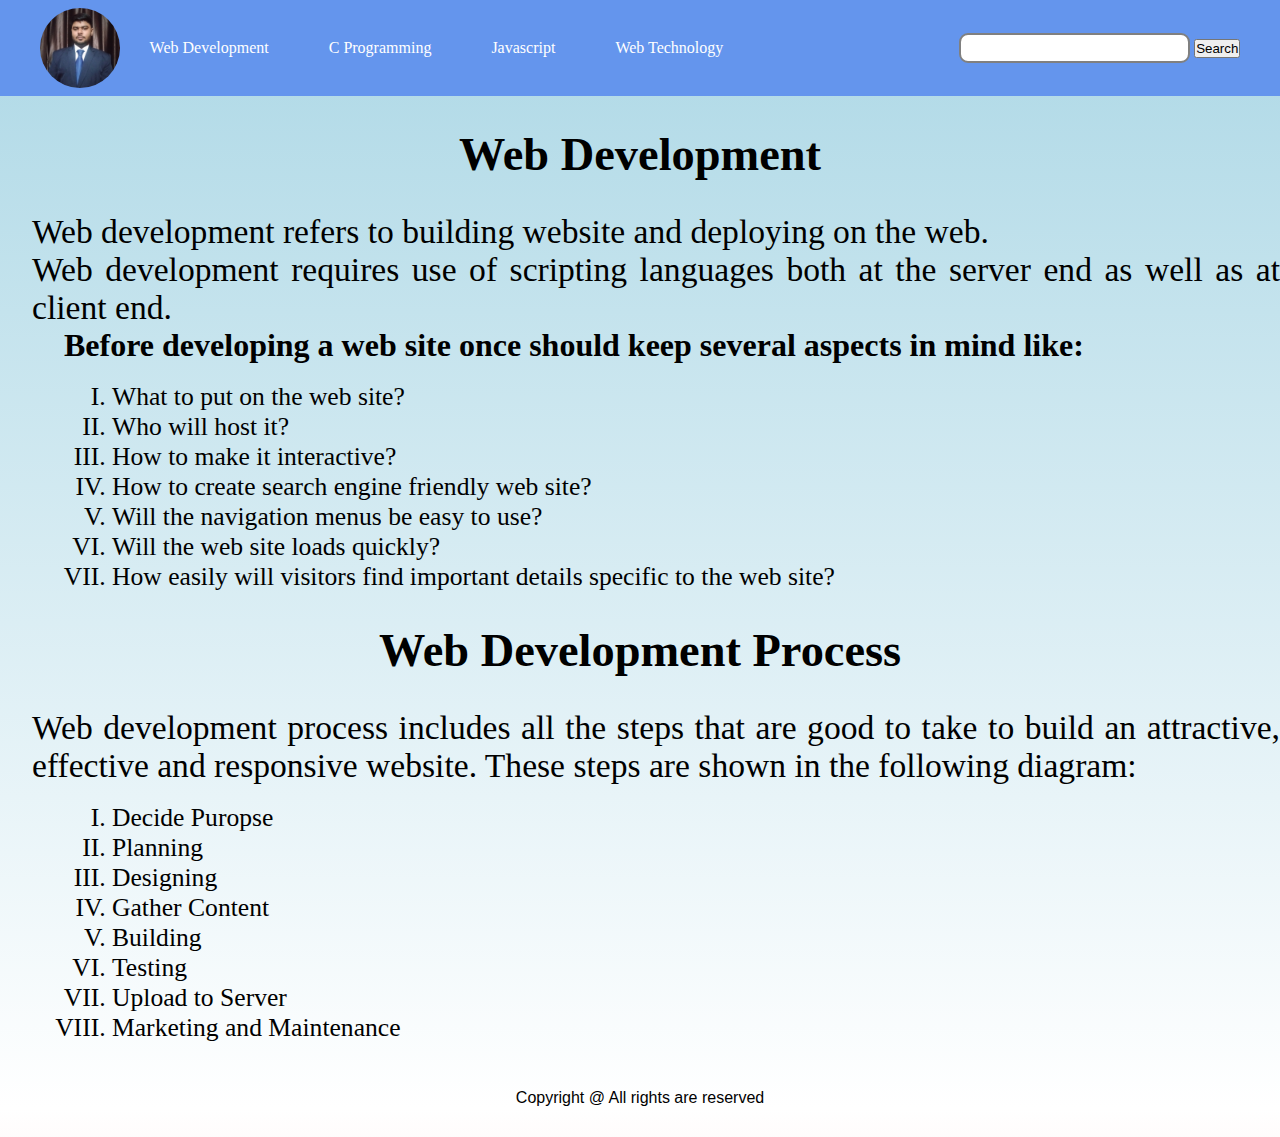
<file: index.html>
<!DOCTYPE html>
<html lang="en">
<head>
    <title>Web Development</title>
    <link rel="stylesheet" href="styles.css" >
</head>
<body>
    <div class="navbar">
        <ul class="nav-list">
            <div class="logo">
                <img src="logo.jpg" alt="Logo" />
            </div>
            <li><a href="/index.html">Web Development</a></li>
            <li><a href="/C.html">C Programming</a></li>
            <li><a href="/javascript.html">Javascript</a></li>
            <li><a href="/webTechnology.html">Web Technology</a></li>
        </ul>
        <div class="navs">
            <input type="text" name="search" id="search" />
            <button class="btn">Search</button>
        </div>
    </div>
    <section class="my-section">
        <div class="section-box">
            <h1>
                Web Development
            </h1>
            <p class="section-paragraph">
                
                Web development refers to building website and deploying on the web.<br> 
                Web development requires use of scripting languages both at the server end as well as at client end.<br>
                <h4 class="section-headers">
                    Before developing a web site once should keep several aspects in mind like:
                </h4><br>
                <ul class="section-list">
                    <li>What to put on the web site?</li>
                    <li>Who will host it?</li>
                    <li>How to make it interactive?</li>
                    <li>How to create search engine friendly web site?</li>
                    <li>Will the navigation menus be easy to use?</li>
                    <li>Will the web site loads quickly?</li>
                    <li>How easily will visitors find important details specific to the web site?</li>
                </ul>
                <h1 class="sections-header">
                    Web Development Process
                </h1>
                <p class="section-paragraph">Web development process includes all the steps that are good to take to build an attractive, effective and responsive website.
                These steps are shown in the following diagram:</p><br>
                <ul class="sections-list">
                    <li>Decide Puropse</li>
                    <li>Planning</li>
                    <li>Designing</li>
                    <li>Gather Content</li>
                    <li>Building</li>
                    <li>Testing</li>
                    <li>Upload to Server</li>
                    <li>Marketing and Maintenance</li>
                </ul>
            </p>
        </div>
    </section>
    <div class="foot">
        <p class="text-foot">
            Copyright @ All rights are reserved
        </p>
    </div>
</body>
</html>
</file>
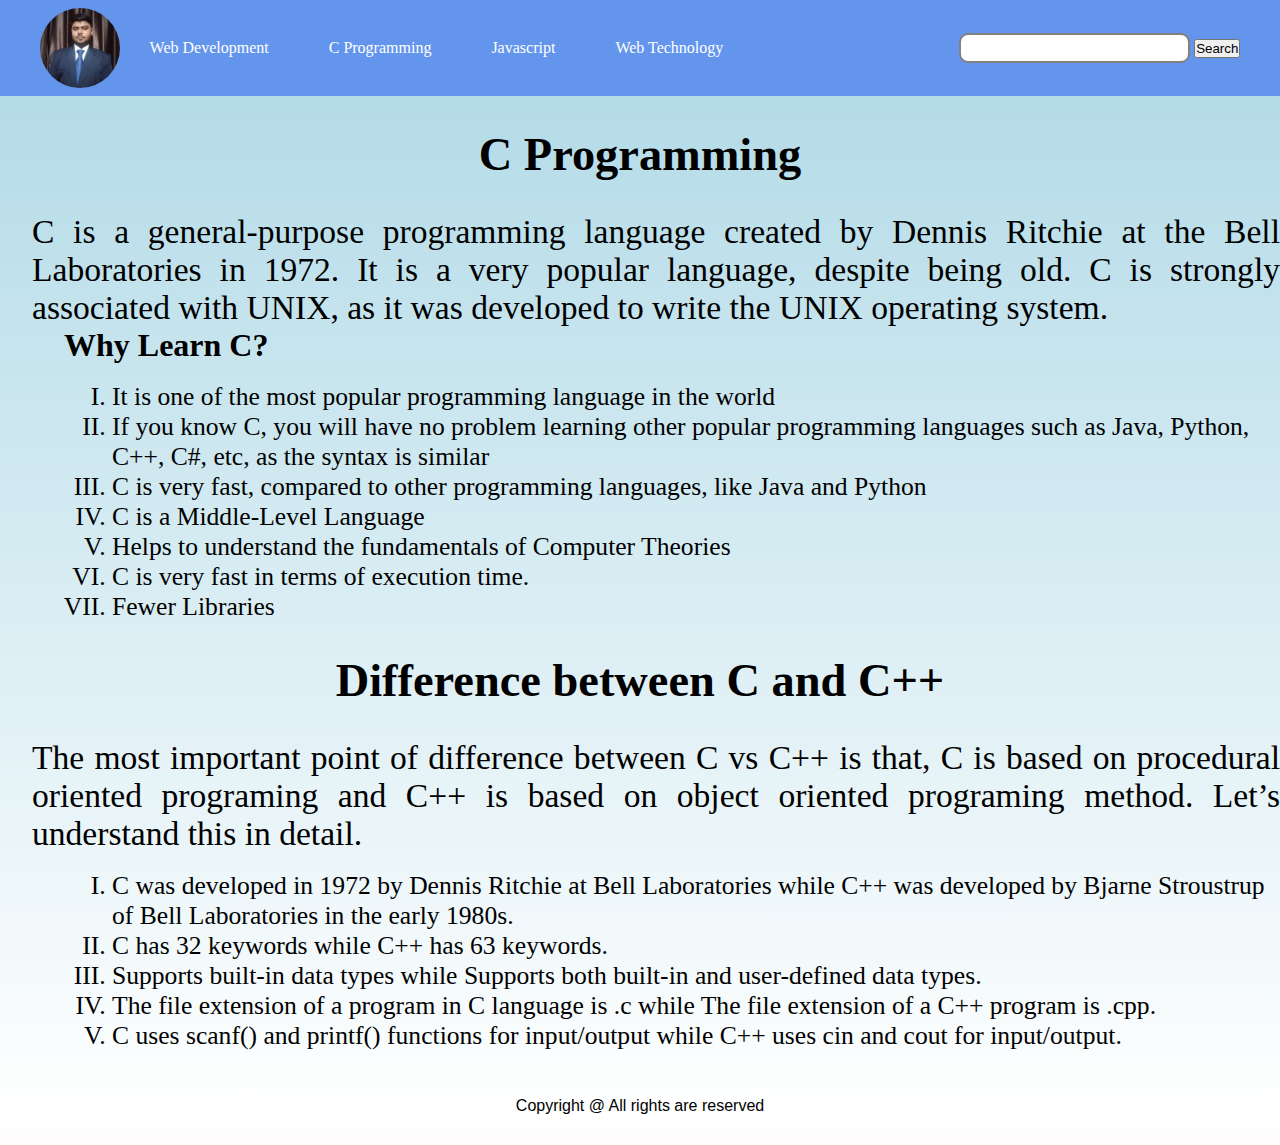
<file: C.html>
<!DOCTYPE html>
<html lang="en">
<head>
    <title>C Programming</title>
    <link rel="stylesheet" href="styles.css" >
</head>
<body>
    <div class="navbar">
        <ul class="nav-list">
            <div class="logo">
                <img src="logo.jpg" alt="Logo" />
            </div>
            <li><a href="/index.html">Web Development</a></li>
            <li><a href="/C.html">C Programming</a></li>
            <li><a href="/javascript.html">Javascript</a></li>
            <li><a href="/webTechnology.html">Web Technology</a></li>
        </ul>
        <div class="navs">
            <input type="text" name="search" id="search" />
            <button class="btn">Search</button>
        </div>
    </div>
    <section class="my-section">
        <div class="section-box">
            <h1>
                C Programming
            </h1>
            <p class="section-paragraph">
                
                C is a general-purpose programming language created by Dennis Ritchie at the Bell Laboratories in 1972.
                It is a very popular language, despite being old. C is strongly associated with UNIX, as it was developed to write the UNIX operating system.<br>
                <h4 class="section-headers">
                    Why Learn C?
                </h4><br>
                <ul class="section-list">
                    <li>It is one of the most popular programming language in the world</li>
                    <li>If you know C, you will have no problem learning other popular programming languages such as Java, Python, C++, C#, etc, as the syntax is similar</li>
                    <li>C is very fast, compared to other programming languages, like Java and Python</li>
                    <li>C is a Middle-Level Language</li>
                    <li>Helps to understand the fundamentals of Computer Theories</li>
                    <li>C is very fast in terms of execution time.</li>
                    <li>Fewer Libraries</li>
                </ul>
                <h1 class="sections-header">
                    Difference between C and C++
                </h1>
                <p class="section-paragraph">The most important point of difference between C vs C++ is that, C is based on procedural oriented programing 
                    and C++ is based on object oriented programing method. Let’s understand this in detail.</p><br>
                <ul class="sections-list">
                    <li>C was developed in 1972 by Dennis Ritchie at Bell Laboratories while C++ was developed by Bjarne Stroustrup of Bell Laboratories in the early 1980s.</li>
                    <li>C has 32 keywords while C++ has 63 keywords.</li>
                    <li>Supports built-in data types while Supports both built-in and user-defined data types.</li>
                    <li>The file extension of a program in C language is .c while The file extension of a C++ program is .cpp.</li>
                    <li>C uses scanf() and printf() functions for input/output while C++ uses cin and cout for input/output.</li>
                </ul>
            </p>
        </div>
    </section>
    <div class="foot">
        <p class="text-foot">
            Copyright @ All rights are reserved
        </p>
    </div>
</body>
</html>
</file>
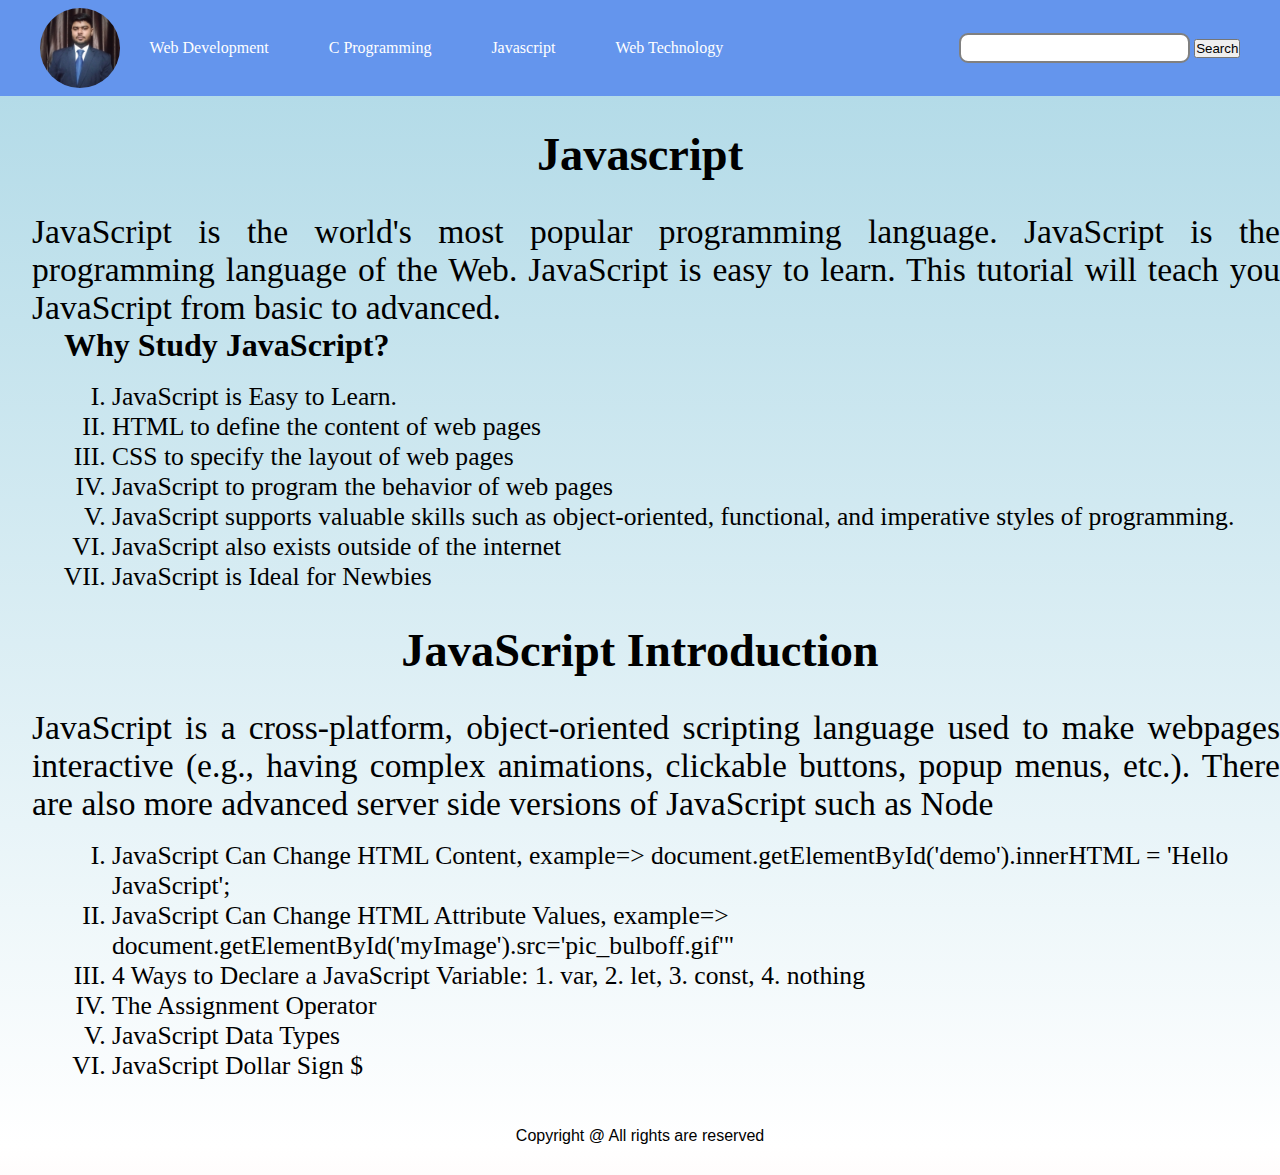
<file: javascript.html>
<!DOCTYPE html>
<html lang="en">
<head>
    <title>Javascript</title>
    <link rel="stylesheet" href="styles.css" >
</head>
<body>
    <div class="navbar">
        <ul class="nav-list">
            <div class="logo">
                <img src="logo.jpg" alt="Logo" />
            </div>
            <li><a href="/index.html">Web Development</a></li>
            <li><a href="/C.html">C Programming</a></li>
            <li><a href="/javascript.html">Javascript</a></li>
            <li><a href="/webTechnology.html">Web Technology</a></li>
        </ul>
        <div class="navs">
            <input type="text" name="search" id="search" />
            <button class="btn">Search</button>
        </div>
    </div>
    <section class="my-section">
        <div class="section-box">
            <h1>
               Javascript
            </h1>
            <p class="section-paragraph">
                JavaScript is the world's most popular programming language. JavaScript is the programming language of the Web.
                JavaScript is easy to learn. This tutorial will teach you JavaScript from basic to advanced. <br>
                <h4 class="section-headers">
                    Why Study JavaScript?
                </h4><br>
                <ul class="section-list">
                    <li>JavaScript is Easy to Learn.</li>
                    <li> HTML to define the content of web pages</li>
                    <li> CSS to specify the layout of web pages</li>
                    <li>JavaScript to program the behavior of web pages</li>
                    <li>JavaScript supports valuable skills such as object-oriented, functional, and imperative styles of programming.</li>
                    <li>JavaScript also exists outside of the internet</li>
                    <li>JavaScript is Ideal for Newbies </li>
                </ul>
                <h1 class="sections-header">
                    JavaScript Introduction
                </h1>
                <p class="section-paragraph">JavaScript is a cross-platform, object-oriented scripting language used to make webpages interactive
                     (e.g., having complex animations, clickable buttons, popup menus, etc.). There are also more advanced server side versions of JavaScript such as Node</p><br>
                <ul class="sections-list">
                    <li>JavaScript Can Change HTML Content, example=> document.getElementById('demo').innerHTML = 'Hello JavaScript';</li>
                    <li>JavaScript Can Change HTML Attribute Values, example=> document.getElementById('myImage').src='pic_bulboff.gif'"</li>
                    <li>4 Ways to Declare a JavaScript Variable: 1. var, 2. let, 3. const, 4. nothing</li>
                    <li>The Assignment Operator</li>
                    <li>JavaScript Data Types</li>
                    <li>JavaScript Dollar Sign $</li>
                </ul>
            </p>
        </div>
    </section>
    <div class="foot">
        <p class="text-foot">
            Copyright @ All rights are reserved
        </p>
    </div>
</body>
</html>
</file>
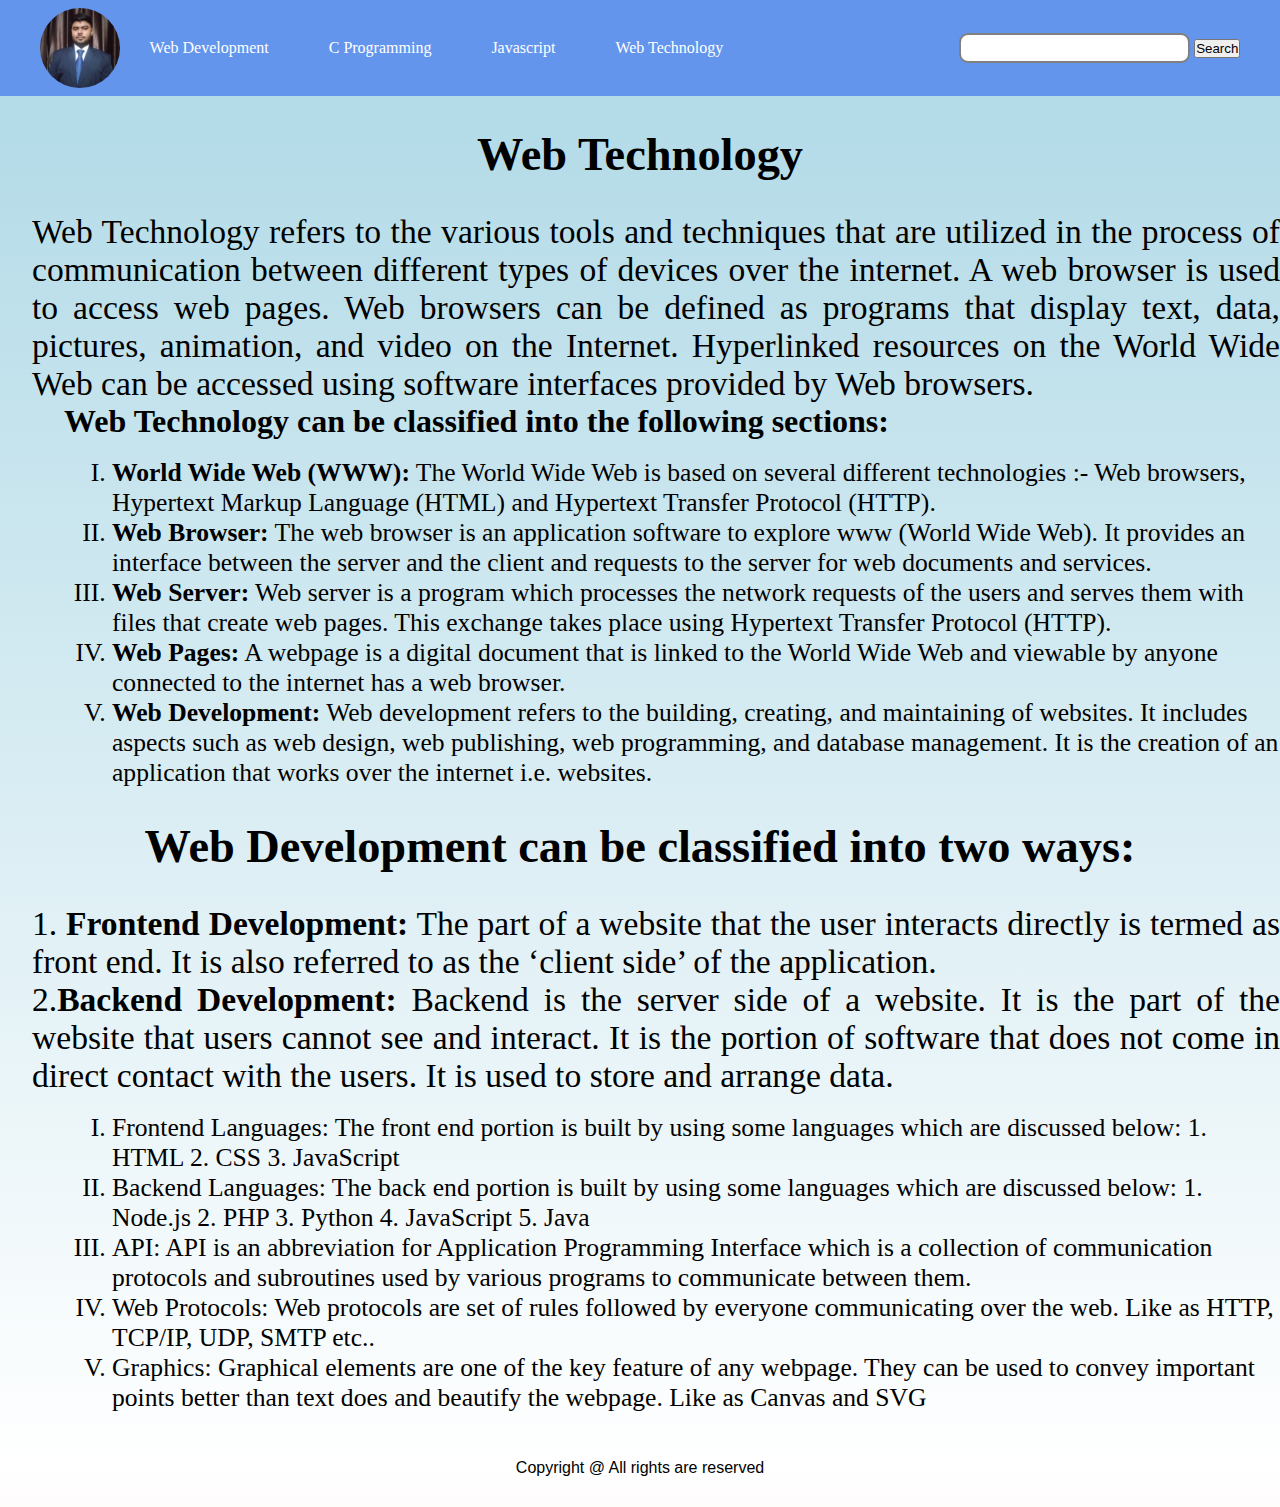
<file: webTechnology.html>
<!DOCTYPE html>
<html lang="en">
<head>
    <title>Web Technology</title>
    <link rel="stylesheet" href="styles.css" >
</head>
<body>
    <div class="navbar">
        <ul class="nav-list">
            <div class="logo">
                <img src="logo.jpg" alt="Logo" />
            </div>
            <li><a href="/index.html">Web Development</a></li>
            <li><a href="/C.html">C Programming</a></li>
            <li><a href="/javascript.html">Javascript</a></li>
            <li><a href="/webTechnology.html">Web Technology</a></li>
        </ul>
        <div class="navs">
            <input type="text" name="search" id="search" />
            <button class="btn">Search</button>
        </div>
    </div>
    <section class="my-section">
        <div class="section-box">
            <h1>
                Web Technology
            </h1>
            <p class="section-paragraph">
                
                Web Technology refers to the various tools and techniques that are utilized in the process of 
                communication between different types of devices over the internet. A web browser is used to access 
                web pages. Web browsers can be defined as programs that display text, data, pictures, animation, and 
                video on the Internet. Hyperlinked resources on the World Wide Web can be accessed using software interfaces
                 provided by Web browsers.<br>
                <h4 class="section-headers">
                    Web Technology can be classified into the following sections:
                </h4><br>
                <ul class="section-list">
                    <li><b>World Wide Web (WWW):</b> The World Wide Web is based on several different technologies :- Web browsers, 
                        Hypertext Markup Language (HTML) and Hypertext Transfer Protocol (HTTP).</li>
                    <li><b>Web Browser:</b> The web browser is an application software to explore www (World Wide Web). It provides an 
                        interface between the server and the client and requests to the server for web documents and services.</li>
                    <li><b>Web Server:</b> Web server is a program which processes the network requests of the users and serves them with 
                        files that create web pages. This exchange takes place using Hypertext Transfer Protocol (HTTP).</li>
                    <li><b>Web Pages:</b> A webpage is a digital document that is linked to the World Wide Web and viewable by anyone 
                        connected to the internet has a web browser.</li>
                    <li><b>Web Development:</b> Web development refers to the building, creating, and maintaining of websites. It includes 
                        aspects such as web design, web publishing, web programming, and database management. It is the creation of 
                        an application that works over the internet i.e. websites.</li>
                </ul>
                <h1 class="sections-header">
                    Web Development can be classified into two ways:
                </h1>
                <p class="section-paragraph">1. <b>Frontend Development:</b> The part of a website that the user interacts directly is termed as front end. 
                    It is also referred to as the ‘client side’ of the application.<br>2.<b>Backend Development:</b> Backend is the server side of a website. 
                    It is the part of the website that users cannot see and interact. It is the portion of software that does not come in direct 
                    contact with the users. It is used to store and arrange data. </p><br>
                <ul class="sections-list">
                    <li>Frontend Languages: The front end portion is built by using some languages which are discussed below: 1. HTML 2. CSS 3. JavaScript</li>
                    <li>Backend Languages: The back end portion is built by using some languages which are discussed below: 1. Node.js 2. PHP 3. Python 4. JavaScript 5. Java</li>
                    <li>API: API is an abbreviation for Application Programming Interface which is a collection of communication protocols and subroutines used by various programs
                         to communicate between them.</li>
                    <li>Web Protocols: Web protocols are set of rules followed by everyone communicating over the web. Like as HTTP, TCP/IP, UDP, SMTP etc..</li>
                    <li>Graphics: Graphical elements are one of the key feature of any webpage. They can be used to convey important points better than text does 
                        and beautify the webpage. Like as Canvas and SVG</li>
                </ul>
            </p>
        </div>
    </section>
    <div class="foot">
        <p class="text-foot">
            Copyright @ All rights are reserved
        </p>
    </div>
</body>
</html>
</file>
<file: styles.css>
* {
    margin: 0;
    padding: 0;
}
body {
    background-image: linear-gradient(lightBlue, white, lightcoral 195%);
}
.navbar {
    display: flex;
    align-items: center;
    justify-content: center;
    position: sticky;
    top: 0;
    cursor: pointer;
    background: cornflowerblue;
    padding: 0.5rem;
}

.nav-list {
    width: 70%;
    display: flex;
    align-items: center;
}

.logo {
    display: flex;
    justify-content: center;
    align-items: center;
}

.logo img {
    width: 80px;
    border-radius: 50px;
}

.nav-list li {
    list-style: none;
    padding: 26px 30px;
}

.nav-list li a {
    text-decoration: none;
    color: white;
}

.nav-list li a:hover {
    color: black;
}

.navs {
    width: 25%;
    text-align: right;
}

#search {
    padding: 3px;
    font-size: 17px;
    border: 2px solid grey;
    border-radius: 9px;
}

.section-box h1 {
    text-align: center;
    font-size: 2.9rem;
    margin-top: 2rem;
}

.section-paragraph {
    margin-left: 2rem;
    font-size: 2.1rem;
    text-align: justify;
    margin-top: 2rem;
}

.section-headers {
    margin-left: 4rem;
    font-size: 2rem;
    text-align: justify;
}

ul.section-list {
    list-style-type: upper-roman;
    margin-left: 7rem;
    font-size: 1.6rem;
    font-weight: 500;
    margin-bottom: 1rem;
}

.sections-header {
    text-align: center;
    font-size: 2rem;
    margin-top: 2rem;
}

ul.sections-list {
    list-style-type: upper-roman;
    margin-left: 7rem;
    font-size: 1.6rem;
    font-weight: 500;
    margin-bottom: 1rem;
}

.text-foot {
    text-align: center;
    padding: 30px 0;
    font-family: 'Ubuntu', sans-serif;
    display: flex;
    justify-content: center;
    color: black;
}
</file>
